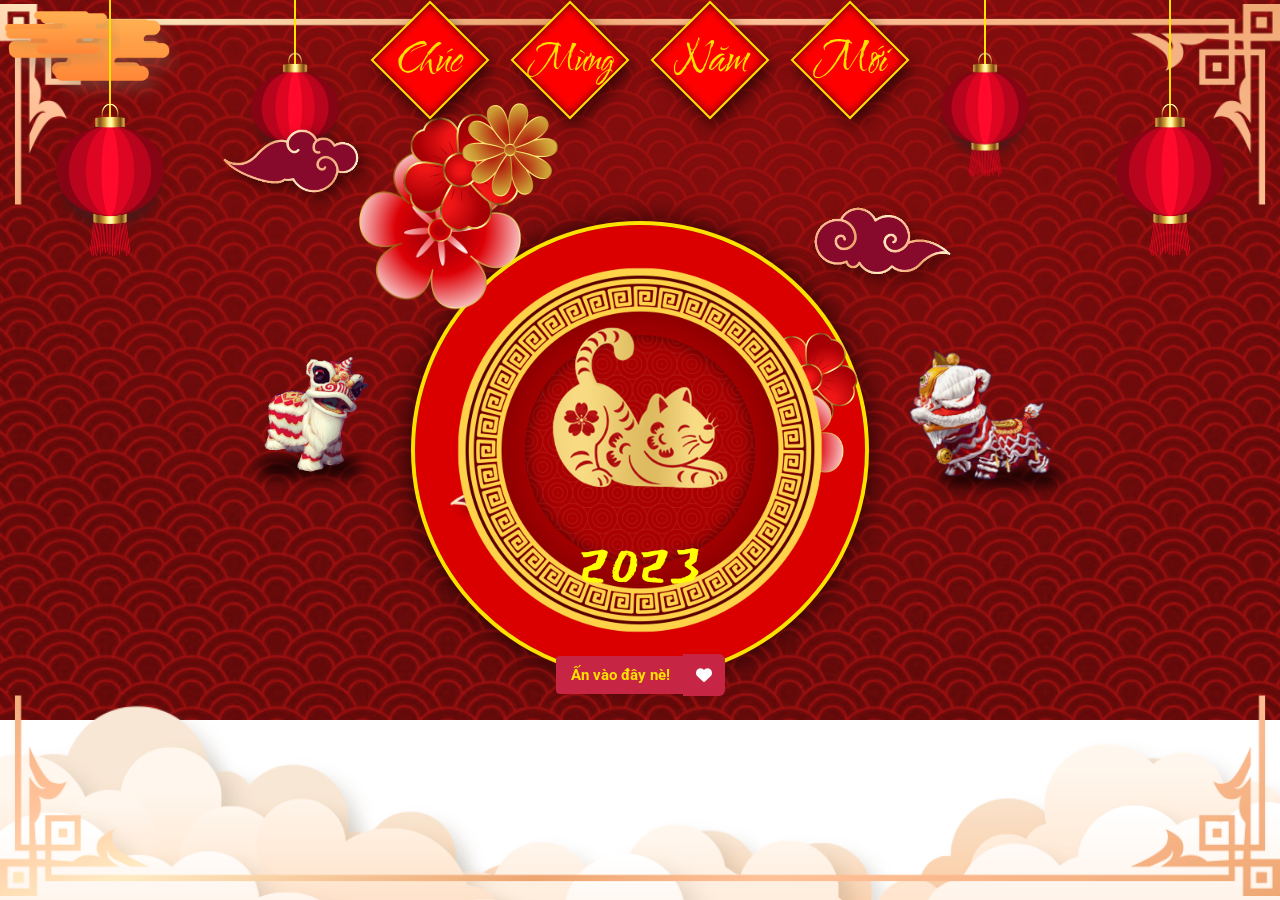
<file: intro.html>
<!DOCTYPE html>
<html lang="en">
<head>
    <meta charset="UTF-8">
    <meta http-equiv="X-UA-Compatible" content="IE=edge">
    <link rel="website icon" type="png" href="image/cat.png">
    <meta name="viewport" content="width=device-width, initial-scale=1.0">
    <link rel="stylesheet" href="https://cdnjs.cloudflare.com/ajax/libs/font-awesome/6.2.1/css/all.min.css" integrity="sha512-MV7K8+y+gLIBoVD59lQIYicR65iaqukzvf/nwasF0nqhPay5w/9lJmVM2hMDcnK1OnMGCdVK+iQrJ7lzPJQd1w==" crossorigin="anonymous" referrerpolicy="no-referrer" />
    <link rel="stylesheet" href="intro.css">
    <title>Happy New Year 2023</title>
</head>
<body>
    <div class="box-slider">
        <div class="slider1">
            <img src="image/bgr.jpg" alt="">
            <div class="happynewyear">
                <div class="textHappynewyear">
                    <div class="box-span">
                        <span></span>
                    </div>
                    <div class="box-span">
                        <span></span>
                    </div>
                    <div class="box-span">
                        <span></span>
                    </div>
                    <div class="box-span">
                        <span></span>
                    </div>
                </div>
            </div>
            <div class="box-button">
                <div class="button">
                    <button>Ấn vào đây nè!</button>
                    <span><i class="fa-solid fa-heart"></i></span>
                </div>
            </div>
            <div class="box-slider_img1">
                <div class="slider-img1">
                    <img src="image/circular-pattern.png" alt="">
                </div>
                <div class="pattern">
                    <img src="image/pattern.png" alt="">
                </div>
            </div>
            <div class="circle">
                <span></span>
            </div>
            <div class="box-flower">
                <div class="flower-img">
                    <img src="image/flower.png" alt="">
                </div>
                <div class="flower-img">
                    <img src="image/flower.png" alt="">
                </div>
                <div class="flower-img">
                    <img src="image/flower1.png" alt="">
                </div>
                <div class="flower-img">
                    <img src="image/flower1.png" alt="">
                </div>
                <div class="flower-img">
                    <img src="image/flower2.png" alt="">
                </div>
                <div class="flower-img">
                    <img src="image/flower2.png" alt="">
                </div>
            </div>
            <div class="box-slider_img2">
                <div class="box-slider-img2">
                    <div class="slider-img2">
                        <img src="image/lanterns.png" alt="">
                    </div>
                </div>
                <div class="box-slider-img3">
                    <div class="slider-img3">
                        <img src="image/lanterns.png" alt="">
                    </div>
                </div>
                <div class="box-slider-img4">
                    <div class="slider-img4">
                        <img src="image/lanterns.png" alt="">
                    </div>
                </div>
                <div class="box-slider-img5">
                    <div class="slider-img5">
                        <img src="image/lanterns.png" alt="">
                    </div>
                </div>
            </div>
            <div class="slider-img6">
                <img src="image/cloud-red1.png" alt="">
                <img src="image/cloud-red2.png" alt="">
                <img src="image/cloud-red2.png" alt="">
            </div>
            <div class="box-lion_dance">
                <div class="lion_dance1">
                    <img src="image/Lion-dance.gif" alt="">
                </div>
                <div class="lion_dance2">
                    <img src="image/Lion-dance2.gif" alt="">
                </div>
            </div>
            <div class="cat">
                <img src="image/cat.png" alt="">
            </div>
            <div class="box-number">
                <div class="number2023">
                    <div class="number">
                        <span>2</span>
                    </div>
                    <div class="number">
                        <span>0</span>
                    </div>
                    <div class="number">
                        <span>2</span>
                    </div>
                    <div class="number">
                        <span>3</span>
                    </div>
                </div>
            </div>
            <div class="box-rim">
                <div class="rim1">
                    <img src="image/rim1.png" alt="">
                </div>
                <div class="rim2">
                    <img src="image/rim1.png" alt="">
                </div>
            </div>
            <div class="box-texture_clouds">
                <div class="texture_clouds1">
                    <img src="image/texture-clouds.png" alt="">
                </div>
                <div class="texture_clouds1">
                    <img src="image/texture-clouds.png" alt="">
                </div>
                <div class="texture_clouds1">
                    <img src="image/texture-clouds.png" alt="">
                </div>
                <div class="texture_clouds1">
                    <img src="image/texture-clouds.png" alt="">
                </div>
                <div class="texture_clouds1">
                    <img src="image/texture-clouds.png" alt="">
                </div>
            </div>
            <div class="box-big_clouds">
                <div class="big_clouds1">
                    <img src="image/big-clouds1.png" alt="">
                </div>
                <div class="big_clouds2">
                    <img src="image/big-clouds2.png" alt="">
                </div>
                <div class="big_clouds3">
                    <img src="image/big-clouds3.png" alt="">
                </div>
            </div>
        </div>
        <div class="slider2">
            <div class="rhombus"></div>
            <div class="rhombus"></div>
            <div class="rhombus-img">
                <img src="image/truongan.jpg" alt="">
            </div>
            <div class="mail">
                <button><i class="fa-regular fa-envelope"></i></button>
                <span class="heart"><i class="fa-solid fa-heart"></i></span>
            </div>
        </div>
        <div class="slider3">
            <div class="box-content">
                <div class="left">
                    <img src="image/bg1.jpg" alt="">
                    <div class="center">

                    </div>
                    <div class="lanterns-content">
                        <img src="image/lanterns.png" alt="">
                    </div>
                    <div class="box-big_flowers">
                        <img src="image/big-flower.png" alt="">
                        <img src="image/big-flower.png" alt="">
                        <img src="image/big-flower.png" alt="">
                        <img src="image/big-flower1.png" alt="">
                        <img src="image/big-flower1.png" alt="">
                        <img src="image/big-flower2.png" alt="">
                        <img src="image/big-flower2.png" alt="">
                        <img src="image/big-flower2.png" alt="">
                    </div>
                    <div class="box-circle_left">
                        <div class="circle_left">
                            <img src="image/circular-pattern.png" alt="">
                            <div class="text-content">
                                <h2>Happy New</h2>
                                <h1>Year</h1>
                                <span>2023</span>
                            </div>
                        </div>
                    </div>
                    <div class="apricot_blossom">
                        <img src="image/apricot-blossom.png" alt="">
                        <img src="image/apricot-blossom.png" alt="">
                        <img src="image/apricot-blossom.png" alt="">
                        <img src="image/apricot-blossom.png" alt="">
                        <img src="image/apricot-blossom.png" alt="">
                        <img src="image/apricot-blossom.png" alt="">
                    </div>
                </div>
                <div class="right">
                    <div class="content">
                        <div class="title">
                            <h1>Gửi cà rót</h1>
                        </div>
                        <p>Năm mới, Tui chúc bà và gia đình Bà thật nhìu sức khỏe
                            hạnh phúc và niềm vui,tui mong rằng chính 
                            tui sẽ là người mang những điều đó đến với bà.Năm mới
                            mong zui zẻ hơn năm cũ, bớt quạo hơn và quan tâm tui
                            thêm một xíu để tui dễ thở hơn. Iu Bà nhìu nhắm&#129505.
                        </p>
                        <div class="fixedContent">
                            <h3>Người gửi: Việt Hoàng</h3>
                        </div>
                    </div>
                </div>
            </div>
            <i class="fa-solid fa-xmark"></i>
        </div>
    </div>

    <audio id="song">
        <source src="image/nhac.mp3" type="audio/mp3">
    </audio>

<script src="intro.js"></script>
</body>
</html>
</file>
<file: intro.css>
@import url('https://fonts.googleapis.com/css2?family=Water+Brush&display=swap');
@import url('https://fonts.googleapis.com/css2?family=East+Sea+Dokdo&display=swap');
@import url('https://fonts.googleapis.com/css2?family=Roboto&display=swap');
@import url('https://fonts.googleapis.com/css2?family=Lobster&display=swap');
@import url('https://fonts.googleapis.com/css2?family=Anton&display=swap');
@import url('https://fonts.googleapis.com/css2?family=Dancing+Script:wght@700&display=swap');
*{
    margin: 0;
    padding: 0;
    box-sizing: border-box;

}
body{
    width: 100vw;
    height: 100vh;
    overflow: hidden;
}
.box-slider{
    width: 100%;
    height: 100%;
    position: relative;
}
.box-slider_img1{
    width: 100%;
    height: 100%;
    position: absolute;
    z-index: 1000;
    top: 0;
}
.slider1{
    width: 100%;
    height: 100%;
    overflow: hidden;
    animation: slider1 3s forwards;
    user-select: none;
}
@keyframes slider1{
    0%{
        transform: scale(3);
        filter: blur(10px);
    }
    100%{
        transform: scale(1);
        filter: blur(0);
    }
}
.slider1 img{
    width: 100%;
}
.happynewyear{
    position: absolute;
    width: 100%;
    display: flex;
    justify-content: center;
    top: 0;
    left: 0;
    z-index: 100000;
}
.textHappynewyear{
    position: absolute;
    width: 500px;
    height: 80px;
    display: flex;
    justify-content: space-between;
    top: 20px;
    transform: translateY(-130px);
    animation: textHappyTransform 1s 3s forwards;
}
@keyframes textHappyTransform{
    0%{
        transform: translateY(-130px);
    }
    50%,100%{
        transform: translateY(0px);
    }
}
.box-span{
    top: 0;
}
.textHappynewyear .box-span span{
    width: 80px;
    height: 80px;
    background-color: red;
    transform: rotate(45deg);
    display: flex;
    justify-content: center;
    align-items: center;
    box-shadow: inset 0px 0px 10px rgb(0, 0, 0, 0.6);
}
.textHappynewyear .box-span:nth-child(1){
    animation: rotateText 5s linear infinite;
}
@keyframes rotateText{
    0%{
        transform: rotate(0deg);
        transform-origin: top;
    }
    25%{
        transform: rotate(5deg);
        transform-origin: top;
    }
    50%{
        transform: rotate(0deg);
        transform-origin: top;
    }
    75%{
        transform: rotate(-5deg);
        transform-origin: top;
    }
    100%{
        transform: rotate(0deg);
        transform-origin: top;
    }
}
.textHappynewyear .box-span:nth-child(2){
    animation: rotateText2 3s linear infinite;
}
@keyframes rotateText2{
    0%{
        transform: rotate(0deg);
        transform-origin: top;
    }
    25%{
        transform: rotate(5deg);
        transform-origin: top;
    }
    50%{
        transform: rotate(0deg);
        transform-origin: top;
    }
    75%{
        transform: rotate(-5deg);
        transform-origin: top;
    }
    100%{
        transform: rotate(0deg);
        transform-origin: top;
    }
}
.textHappynewyear .box-span:nth-child(3){
    animation: rotateText3 7s linear infinite;
}
@keyframes rotateText3{
    0%{
        transform: rotate(0deg);
        transform-origin: top;
    }
    25%{
        transform: rotate(5deg);
        transform-origin: top;
    }
    50%{
        transform: rotate(0deg);
        transform-origin: top;
    }
    75%{
        transform: rotate(-5deg);
        transform-origin: top;
    }
    100%{
        transform: rotate(0deg);
        transform-origin: top;
    }
}
.textHappynewyear .box-span:nth-child(4){
    animation: rotateText4 4s linear infinite;
}
@keyframes rotateText4{
    0%{
        transform: rotate(0deg);
        transform-origin: top;
    }
    25%{
        transform: rotate(5deg);
        transform-origin: top;
    }
    50%{
        transform: rotate(0deg);
        transform-origin: top;
    }
    75%{
        transform: rotate(-5deg);
        transform-origin: top;
    }
    100%{
        transform: rotate(0deg);
        transform-origin: top;
    }
}
.textHappynewyear span::before{
    position: absolute;
    content: '';
    width: 100%;
    height: 100%;
    border: 2px solid #ffe100;
    box-shadow: 8px 3px 15px rgb(0, 0, 0, 0.6);
}
.textHappynewyear .box-span:nth-child(1) span::after{
    position: absolute;
    content: 'Chúc';
    transform: rotate(-45deg);
    font-family: 'Water Brush', cursive;
    font-size: 40px;
    color: #ffe100;
    animation: textHappy1 4s linear infinite;
}
@keyframes textHappy1{
    0%{
        content: 'Chúc';
    }
    33.333%{
        content: 'Vạn';
    }
    66.6667%{
        content: 'An';
    }
    100%{
        content: 'Chúc';
    }
}
.textHappynewyear .box-span:nth-child(2) span::after{
    position: absolute;
    content: 'Mừng';
    transform: rotate(-45deg);
    font-family: 'Water Brush', cursive;
    font-size: 35px;
    color: #ffe100;
    animation: textHappy2 4s linear infinite;
}
@keyframes textHappy2{
    0%{
        content: 'Mừng';
    }
    33.333%{
        content: 'Sự';
    }
    66.6667%{
        content: 'Khang';
    }
    100%{
        content: 'Mừng';
    }
}
.textHappynewyear .box-span:nth-child(3) span::after{
    position: absolute;
    content: 'Năm';
    transform: rotate(-45deg);
    font-family: 'Water Brush', cursive;
    font-size: 40px;
    color: #ffe100;
    animation: textHappy3 4s linear infinite;
}
@keyframes textHappy3{
    0%{
        content: 'Năm';
    }
    33.333%{
        content: 'Như';
    }
    66.6667%{
        content: 'Thịnh';
    }
    100%{
        content: 'Năm';
    }
}
.textHappynewyear .box-span:nth-child(4) span::after{
    position: absolute;
    content: 'Mới';
    transform: rotate(-45deg);
    font-family: 'Water Brush', cursive;
    font-size: 40px;
    color: #ffe100;
    animation: textHappy4 4s linear infinite;
}
@keyframes textHappy4{
    0%{
        content: 'Mới';
    }
    33.333%{
        content: 'Ý';
    }
    66.6667%{
        content: 'Vượng';
    }
    100%{
        content: 'Mới';
    }
}
.box-slider_img1{
    animation: scaleRotate 1s 4s forwards;
    opacity: 0;
    transform: scale(0.3);
}
.slider1 .slider-img1{
    position: absolute;
    width: 400px;
    top: 50%;
    left: 50%;
    transform: translate(-50%, -50%);
    display: flex;
    justify-content: center;
    align-items: center;
    z-index: 10;
    animation:sliderImg2 20s linear infinite;
}
@keyframes scaleRotate{
    0%{
        opacity: 0;
        transform: scale(0.3);
    }
    100%{
        opacity: 1;
        transform: scale(1);
    }
}
@keyframes sliderImg2{
    0%{
        transform: translate(-50%, -50%) rotate(0deg);
    }
    100%{
        transform: translate(-50%, -50%) rotate(360deg);
    }
}
.slider1 .slider-img1::before{
    position: absolute;
    content: '';
    width: calc(100% - 40px);
    height: calc(100% - 40px);
    background-color: #aa0000;
    border-radius: 50%;
    z-index: -1;
    box-shadow: inset 0px 0px 80px rgb(0, 0, 0);
}
.slider1 .slider-img1 img{
    width: 100%;
}
.box-number{
    position: absolute;
    top: 0;
    left: 0;
    z-index: 10000;
    width: 100%;
    height: 100%;
    pointer-events: none;
}
.number2023{
    position: absolute;
    display: flex;
    top: 63%;
    left: 50%;
    align-items: center;
    justify-content: center;
    transform: translate(-50%,-50%);
    font-family: 'East Sea Dokdo', cursive;
    color: rgb(255, 255, 0);
    font-size: 75px;
}
.number2023 .number:nth-child(1){
    position: relative;
    top: -400px;
    animation: number1 1.5s 4.5s linear forwards;
}
@keyframes number1{
    0%{
        top: -400px;
        left: -100px;
        transform: rotate(15deg);
        /* transform-origin: left; */
    }
    20%{
        top: 0px;
        left: -100px;
        transform: rotate(15deg);
        /* transform-origin: left; */
    }
    23%{
        top: -10px;
        left: -97px;
        transform: rotate(10deg);
    }
    25%{
        top: -20px;
        left: -95px;
    }
    28%{
        top: -28px;
        left: -90px;
    }
    30%{
        top: -35px;
        left: -85px;
    }
    33%{
        top: -41.5px;
        left: -82px;
    }
    35%{
        top: -50px;
        left: -80px;
    }
    40%{
        top: -62px;
        left: -75px;
    }
    45%{
        top: -68px;
        left: -70px;
    }
    50%{
        top: -70px;
        left: -65px;
    }
    52.5%{
        top: -69px;
        left: -62px;
    }
    55%{
        top: -68px;
        left: -60px;
    }
    57.5%{
        top: -65px;
        left: -55px;
    }
    60%{
        top: -62px;
        left: -50px;
    }
    62.5%{
        top: -59px;
        left: -48px;
    }
    65%{
        top: -50px;
        left: -45px;
    }
    67.5%{
        top: -41.5px;
        left: -43px;
    }
    70%{
        top: -35px;
        left: -40px;
    }
    72.5%{
        top: -28px;
        left: -38px;
    }
    75%{
        top: -20px;
        left: -35px;
    }
    77.5%{
        top: -10px;
        left: -33px;
    }
    80%{
        top: 0;
        left: -30px;
        transform: rotate(-15deg);
    }
    82.5%{
        top: -3px;
        left: -27px;
    }
    85%{
        top: -8px;
        left: -22.5px;
    }
    90%{
        top: -20px;
        left: -15px;
    }
    95%{
        top: -8px;
        left: -7.5px;
    }
    100%{
        top: 0px;
        left: 0px;
        transform: rotate(0deg);
        transform-origin: left;
    }
}
.number2023 .number:nth-child(2){
    position: relative;
    top: -400px;
    animation: number1 1.5s 5.5s linear forwards;
}
.number2023 .number:nth-child(3){
    position: relative;
    top: -400px;
    animation: number1 1.5s 6.5s linear forwards;
}
.number2023 .number:nth-child(4){
    position: relative;
    top: -400px;
    animation: number1 1.5s 7.5s linear forwards;
}
.box-button{
    position: absolute;
    top: 75%;
    left: 50%;
    transform: translate(-50%,-50%) scale(0);
    z-index: 10000;
    animation: scaleButton 3s 10s linear forwards;
}
@keyframes scaleButton{
    0%{
        transform: translate(-50%,-50%) scale(0);
    }
    10%{
        transform: translate(-50%,-50%) scale(1.3);
    }
    20%{
        transform: translate(-50%,-50%) scale(0.7);
    }
    30%,100%{
        transform: translate(-50%,-50%) scale(1);
    }
}
.box-button .button{
    width: 170px;
    height: 50px;
    display: flex;
    justify-content: center;
    align-items: center;
}
.box-button .button button{
    padding: 10px 15px;
    background-color: rgb(199,37,68);
    font-family: 'Roboto', sans-serif;
    border: none;
    color: #ffe100;
    font-size: 15px;
    font-weight: bold;
    border-radius: 4px 0px 0px 4px;
    cursor: pointer;
    transition: 0.5s;
}
.box-button .button button:hover{
    background-color: rgb(180, 32, 59);
    color: aliceblue;
}
.box-button .button span{
    position: relative;
    width: 42px;
    height: 42px;
    background-color: rgb(199,37,68);
    margin-left: -2px;
    border-radius: 0px 6px 6px 0px;
    cursor: pointer;
    display: flex;
    justify-content: center;
    align-items: center;
    transition: 0.5s;
}
.box-button .button button:hover ~ span{
    transform: translateY(-4px);
    background-color: rgb(186, 35, 62);
    box-shadow: -2px 2px 5px rgb(0, 0, 0, 0.5);
}
.box-button .button span i{
    color: #fff;
    transition: 0.5s;
}
.box-button .button button:hover ~ span i{
    color: rgb(255, 41, 80);
    transform: rotate(360deg);
    filter: drop-shadow(0px 0px 10px rgb(255, 187, 199));
}
.circle{
    position: absolute;
    top: 0;
    left: 0;
    width: 100%;
    height: 100%;
    display: flex;
    justify-content: center;
    align-items: center;
}
.circle span{
    position: absolute;
    width: 450px;
    height: 450px;
    background: #db0000;
    border-radius: 50%;
    display: flex;
    justify-content: center;
    align-items: center;
    box-shadow: 0 0 30px rgb(0, 0, 0);
    opacity: 0;
    animation: scaleRotate 1s 3s forwards;
}
.circle span::before{
    position: absolute;
    content: '';
    width: 100%;
    height: 100%;
    border: 4px solid #ffe100;
    border-radius: 50%;
}
.pattern{
    position: absolute;
    top: 50%;
    left: 50%;
    transform: translate(-50%, -50%);
    content: '';
    width: 230px;
    height: 230px;
    display: flex;
    justify-content: center;
    align-items: center;
    z-index: 1000;
    overflow: hidden;
    background-color: #aa0000;
    border-radius: 50%;
    box-shadow: inset 0px 0px 15px rgb(0, 0, 0, 0.6);
}
.pattern img{
    width: 570px;
    opacity: 0.5;
}
.box-flower{
    position: absolute;
    top: 0;
    left: 0;
    width: 100%;
    animation: scaleRotate 1s 4s forwards;
    opacity: 0;
    transition: all 1s;
    transform: scale(0.3);
    z-index: 80;
}
.flower-img:nth-child(1){
    position: absolute;
    width: 100px;
    top: 100px;
    left: 460px;
    z-index: 1000;
    animation: rotateFlower 3s linear infinite;
}
@keyframes rotateFlower{
    0%{
        transform: rotate(0deg);
    }
    100%{
        transform: rotate(360deg);
    }
}
.flower-img:nth-child(4){
    position: absolute;
    width: 130px;
    top: 380px;
    right: 430px;
    z-index: 1000;
    /* filter: drop-shadow(-5px 6px 5px rgb(0, 0, 0, 0.5)); */
    animation: rotateFlower2 5s linear infinite;
}
@keyframes rotateFlower2{
    0%{
        transform: rotate(360deg);
    }
    100%{
        transform: rotate(0deg);
    }
}
.flower-img:nth-child(3){
    position: absolute;
    width: 180px;
    top: 140px;
    left: 350px;
    z-index: 10;
    /* filter: drop-shadow(-5px 6px 5px rgb(0, 0, 0, 0.5)); */
    animation: rotateFlower2 3s linear infinite;
}
.flower-img:nth-child(6){
    position: absolute;
    width: 100px;
    top: 330px;
    right: 420px;
    z-index: 70;
    /* filter: drop-shadow(-5px 6px 5px rgb(0, 0, 0, 0.5)); */
    animation: rotateFlower 3s linear infinite;
}
.flower-img:nth-child(5){
    position: absolute;
    width: 125px;
    top: 110px;
    left: 400px;
    z-index: 10;
    /* filter: drop-shadow(-5px 6px 5px rgb(0, 0, 0, 0.5)); */
    animation: rotateFlower2 5s linear infinite;
}
.flower-img:nth-child(2){
    position: absolute;
    width: 180px;
    top: 390px;
    right: 460px;
    z-index: 10;
    /* filter: drop-shadow(-5px 6px 5px rgb(0, 0, 0, 0.5)); */
    animation: rotateFlower2 4s linear infinite;
}
.box-slider_img2{
    position: absolute;
    width: 100%;
    height: 100%;
    top: 0;
    left: 0;
}
.box-slider-img2{
    position: absolute;
    width: 160px;
    top: -200px;
    left: 0;
    z-index: 100;
    animation: dichchuyen1 2s forwards,
                 lanterns 3s infinite linear;
    animation-delay: 2s;
}
@keyframes dichchuyen1{
    0%{
        top: -150px;
        left: 0;
    }
    30%{
        top: 0;
        left: 0;
    }
    50%{
        top: -20px;
        left: 0;
    }
    100%{
        top: 0;
        left: 0;
    }
}
.box-slider-img2 .slider-img2{
    position: absolute;
    top: 100px;
    left: 30px;
    width: 160px;
    display: flex;
    justify-content: center;
    align-items: center;
    z-index: 100;
}
@keyframes lanterns {
    0%{
        transform: rotate(0deg);
        transform-origin: top;
    }
    25%{
        transform-origin: top;
        transform: rotate(5deg);
    }
    50%{
        transform-origin: top;
        transform: rotate(0deg);
    }
    75%{
        transform-origin: top;
        transform: rotate(-5deg);
    }
    100%{
        transform: rotate(0deg);
        transform-origin: top;
    }
}
.box-slider-img2 .slider-img2::before{
    position: absolute;
    content: '';
    width: 100px;
    height: 100px;
    background-image: radial-gradient(circle farthest-corner at center, #373737 0%, #5d0000 100%);
    top: 50%;
    left: 50%;
    transform: translate(-50%, -50%);
    border-radius: 50%;
    filter: blur(5px);
    z-index: -1;
}
.box-slider-img2 .slider-img2::after{
    position: absolute;
    content: '';
    width: 2px;
    height: 200px;
    background: #ffe100;
    z-index: -1;
    top: -145px;
}
.slider-img2 img{
    width: 100%;
    z-index: 9;
}
.box-slider-img3{
    position: absolute;
    top: -120px;
    left: 230px;
    width: 130px;
    height: auto;
    z-index: 100;
    animation: dichchuyen2 2s 2s forwards,
             lanterns 3s 1s infinite linear;
}
@keyframes dichchuyen2{
    0%{
        top: -120px;
        left: 230px;
    }
    30%{
        top: 0;
        left: 230px;
    }
    50%{
        top: -20px;
        left: 230px;
    }
    100%{
        top: 0;
        left: 230px;
    }
}
.box-slider-img3 .slider-img3{
    position: absolute;
    top: 50px;
    width: 130px;
    display: flex;
    justify-content: center;
    align-items: center;
    z-index: 10;
}
.box-slider-img3 .slider-img3::before{
    position: absolute;
    content: '';
    width: 80px;
    height: 80px;
    background-image: radial-gradient(circle farthest-corner at center, #373737 0%, #5d0000 100%);
    top: 50%;
    left: 50%;
    transform: translate(-50%, -50%);
    border-radius: 50%;
    filter: blur(5px);
    z-index: -1;
}
.box-slider-img3 .slider-img3::after{
    position: absolute;
    content: '';
    width: 2px;
    height: 200px;
    background: #ffe100;
    z-index: -1;
    top: -145px;
}
.slider-img3 img{
    width: 100%;
    z-index: 9;
}
.box-slider-img4{
    position: absolute;
    top: -120px;
    right: 230px;
    width: 130px;
    height: auto;
    z-index: 100;
    animation: dichchuyen3 2s 2s forwards,
                 lanterns 3s 1s infinite linear;
}
@keyframes dichchuyen3{
    0%{
        top: -120px;
        right: 230px;
    }
    30%{
        top: 0;
        right: 230px;
    }
    50%{
        top: -20px;
        right: 230px;
    }
    100%{
        top: 0;
        right: 230px;
    }
}
.box-slider-img4 .slider-img4{
    position: absolute;
    top: 50px;
    width: 130px;
    display: flex;
    justify-content: center;
    align-items: center;
    z-index: 10;
}
.box-slider-img4 .slider-img4::before{
    position: absolute;
    content: '';
    width: 80px;
    height: 80px;
    background-image: radial-gradient(circle farthest-corner at center, #373737 0%, #5d0000 100%);
    top: 50%;
    left: 50%;
    transform: translate(-50%, -50%);
    border-radius: 50%;
    filter: blur(5px);
    z-index: -1;
}
.box-slider-img4 .slider-img4::after{
    position: absolute;
    content: '';
    width: 2px;
    height: 200px;
    background: #ffe100;
    z-index: -1;
    top: -145px;
}
.slider-img4 img{
    width: 100%;
    z-index: 9;
}
.box-slider-img5{
    position: absolute;
    top: -150px;
    right: 30px;
    width: 160px;
    height: auto;
    z-index: 100;
    animation: dichchuyen4 2s 2s forwards,
                 lanterns 3s infinite linear;
}
@keyframes dichchuyen4{
    0%{
        top: -150px;
        right: 30px;
    }
    30%{
        top: 0;
        right: 30px;
    }
    50%{
        top: -20px;
        right: 30px;
    }
    100%{
        top: 0;
        right: 30px;
    }
}
.box-slider-img5 .slider-img5{
    position: absolute;
    top: 100px;
    width: 160px;
    display: flex;
    justify-content: center;
    align-items: center;
    z-index: 10;
}
.box-slider-img5 .slider-img5::before{
    position: absolute;
    content: '';
    width: 80px;
    height: 80px;
    background-image: radial-gradient(circle farthest-corner at center, #373737 0%, #5d0000 100%);
    top: 50%;
    left: 50%;
    transform: translate(-50%, -50%);
    border-radius: 50%;
    filter: blur(5px);
    z-index: -1;
}
.box-slider-img5 .slider-img5::after{
    position: absolute;
    content: '';
    width: 2px;
    height: 200px;
    background: #ffe100;
    z-index: -1;
    top: -145px;
}
.slider-img5 img{
    width: 100%;
    z-index: 9;
}
.slider-img6{
    position: absolute;
    top: 0;
    left: 0;
    z-index: 100;
}
.slider-img6 img:nth-child(1){
    width: 170px;
    filter: drop-shadow(5px 5px 7px rgb(0, 0, 0, 0.5));
    margin-top: 120px;
    margin-left: -160px;
    position: absolute;
    z-index: 11;
    animation: cloudRed1 2s 3s forwards;
}
@keyframes cloudRed1{
    0%{
        margin-left: -160px;
    }
    50%,100%{
        margin-left: 210px;
    }
}
.slider-img6 img:nth-child(2){
    width: 160px;
    filter: drop-shadow(5px 7px 8px rgb(0, 0, 0, 0.4));
    margin-top: 200px;
    margin-left: 1500px;
    position: absolute;
    z-index: 11;
    animation: cloudRed2 2s 3s forwards;
}
@keyframes cloudRed2{
    0%{
        margin-left: 1500px;
    }
    50%,100%{
        margin-left: 800px;
    }
}
.slider-img6 img:nth-child(3){
    width: 180px;
    filter: drop-shadow(-8px 5px 7px rgb(0, 0, 0, 0.4));
    margin-top: 450px;
    margin-left: -170px;
    position: absolute;
    z-index: 11;
    transform: scaleX(-1) rotate(-5deg);
    animation: cloudRed3 2s 3s forwards;
}
@keyframes cloudRed3{
    0%{
        margin-left: -100px;
    }
    50%,100%{
        margin-left: 440px;
    }
}
.box-lion_dance{
    position: absolute;
    top: 0;
    left: 0;
    width: 100%;
    height: 100%;
}
.box-lion_dance .lion_dance1{
    position: absolute;
    width: 250px;
    top: 290px;
    right: 180px;
    z-index: 100;
    transform: scale(0);
    animation: lionDance 3s 3.5s forwards alternate;
}
@keyframes lionDance{
    0%{
        transform: scale(0);
    }
    10%{
        transform: scale(1.3);
    }
    20%{
        transform: scale(0.7);
    }
    30%,100%{
        transform: scale(1);
    }
}
.box-lion_dance .lion_dance1::before{
    position: absolute;
    content: '';
    width: 120px;
    height: 15px;
    background-color: rgb(0, 0, 0);
    border-radius: 10px;
    left: 60%;
    bottom: 60px;
    transform: translateX(-50%);
    filter: blur(8px);
    z-index: -1;
}
.box-lion_dance .lion_dance2{
    position: absolute;
    width: 250px;
    top: 310px;
    left: 200px;
    z-index: 100;
    transform: scale(0);
    animation: lionDance 3s 3.5s forwards alternate;
}
.box-lion_dance .lion_dance2::before{
    position: absolute;
    content: '';
    width: 100px;
    height: 15px;
    background-color: rgb(0, 0, 0);
    border-radius: 10px;
    left: 44%;
    bottom: 27px;
    transform: translateX(-50%);
    filter: blur(8px);
    z-index: -1;
}
.cat{
    position: absolute;
    top: 50%;
    left: 50%;
    opacity: 0;
    transform: translate(-50%, -50%) scale(0);
    z-index: 1000;
    transition: .5s;
    cursor: pointer;
    animation: scaleCat 1s 4.2s forwards;
}
@keyframes scaleCat{
    0%{
        opacity: 0;
        top: 50%;
        left: 50%;
        transform: translate(-50%, -50%) scale(0);
    }
    100%{
        opacity: 1;
        top: 50%;
        left: 50%;
        transform: translate(-50%, -50%) scale(1);
    }
}
.cat:hover{
    filter: drop-shadow(0 0 25px rgb(255, 255, 0));
}
.cat img{
    width: 190px;
    margin-top: -5rem;
}
.box-rim{
    position: absolute;
    width: 100%;
    height: 100%;
    top: 0;
    left: 0;
    z-index: 10;
}
.box-rim .rim1{
    top: 0;
    transform: scaleY(-1);
}
.box-rim .rim2{
    position: absolute;
    bottom: 0;
    width: 100%;
}
.box-texture_clouds{
    position: absolute;
    top: 0;
    left: 0;
    width: 100%;
}
.texture_clouds1:nth-child(1){
    position: absolute;
    width: 120px;
    animation: textureClouds1 60s infinite linear;
}
@keyframes textureClouds1{
    0%{
        top: 200px;
        left: -150px;
    }
    50%{
        top: 200px;
        left: 1300px;
    }
    100%{
        top: 200px;
        left: -150px;
    }
}
.texture_clouds1 img{
    width: 120px;
}
.texture_clouds1:nth-child(2){
    position: absolute;
    /* top: 320px;
    left: 280px; */
    width: 130px;
    z-index: 10;
    animation: textureClouds2 30s infinite linear;
}
@keyframes textureClouds2{
    0%{
        top: 320px;
        left: -150px;
    }
    50%{
        top: 320px;
        left: 1300px;
    }
    100%{
        top: 200px;
        left: -150px;
    }
}
.texture_clouds1:nth-child(2) img{
    width: 170px;
}
.texture_clouds1:nth-child(3){
    position: absolute;
    /* top: 150px;
    right: 180px; */
    width: 100px;
    z-index: 10;
    animation: textureClouds3 65s infinite linear;
}
@keyframes textureClouds3{
    0%{
        top: 150px;
        right: -150px;
    }
    50%{
        top: 150px;
        right: 1300px;
    }
    100%{
        top: 150px;
        right: -150px;
    }
}
.texture_clouds1:nth-child(3) img{
    width: 100px;
}
.texture_clouds1:nth-child(4){
    position: absolute;
    /* top: 260px;
    right: 250px; */
    width: 180px;
    z-index: 10;
    animation: textureClouds4 20s infinite linear;
}
@keyframes textureClouds4{
    0%{
        top: 260px;
        right: -150px;
    }
    50%{
        top: 260px;
        right: 1300px;
    }
    100%{
        top: 260px;
        right: -150px;
    }
}
.texture_clouds1:nth-child(4) img{
    width: 180px;
}
.texture_clouds1:nth-child(5){
    position: absolute;
    /* top: 380px;
    right: 30px; */
    width: 120px;
    z-index: 10;
    animation: textureClouds5 50s infinite linear;
}
@keyframes textureClouds5{
    0%{
        top: 380px;
        right: -150px;
    }
    50%{
        top: 380px;
        right: 1300px;
    }
    100%{
        top: 380px;
        right: -150px;
    }
}
.texture_clouds1:nth-child(5) img{
    width: 120px;
}
.box-big_clouds{
    position: absolute;
    top: 0;
    left: 0;
    width: 100%;
    height: 100%;
    display: flex;
    justify-content: center;
    align-items: center;
}
.big_clouds1{
    position: absolute;
    bottom: -190px;
    width: 110%;
    z-index: 7;
    animation: bigClouds1 4s infinite alternate;
}
@keyframes bigClouds1{
    0%{
        transform: scale(1);
    }
    50%{
        transform: scale(0.98);
    }
    100%{
        transform: scale(1);
    }
}
.big_clouds2{
    position: absolute;
    bottom: -220px;
    width: 110%;
    z-index: 6;
    animation: bigClouds2 3s infinite alternate;
}
@keyframes bigClouds2{
    0%{
        transform: scale(1);
    }
    50%{
        transform: scale(0.98);
    }
    100%{
        transform: scale(1);
    }
}
.big_clouds3{
    position: absolute;
    bottom: -150px;
    width: 110%;
    z-index: 5;
    animation: bigClouds3 2s infinite alternate;
}
@keyframes bigClouds3{
    0%{
        transform: scale(1);
    }
    50%{
        transform: scale(0.98);
    }
    100%{
        transform: scale(1);
    }
}


/* ---------slider2-------- */
.slider2{
    position: absolute;
    top: 50%;
    left: 50%;
    transform: translate(-50%, -50%);
    display: flex;
    justify-content: center;
    align-items: center;
    z-index: 100;
    user-select: auto;
}
.slider2 .rhombus:nth-child(1){
    position: absolute;
    width: 396px;
    height: 370px;
    background: #fff;
    transform: rotate(-35deg) skewX(20deg) scale(0);
    border: 4px solid rgb(255, 255, 0);
    box-shadow: 0 0 10px rgb(0, 0, 0),
                0 0 30px rgb(0, 0, 0, 0.5);
    transition: 1s;
}
.slider2 .rhombus:nth-child(2){
    position: absolute;
    width: 310px;
    height: 284px;
    background: #fff;
    transform: rotate(-35deg) skewX(20deg) scale(0);
    border: 4px solid rgb(255, 255, 0);
    box-shadow: 0 0 10px rgb(0, 0, 0, 0.5),
                0 0 20px rgb(0, 0, 0, 0.1);
}
.rhombus-img{
    width: 250px;
    height: 250px;
    background-color: #fff;
    border: 4px solid rgb(255, 255, 0);
    z-index: 100;
    box-shadow: 0 0 10px rgb(0, 0, 0, 0.5),
                0 0 20px rgb(0, 0, 0, 0.1);
    overflow: hidden;
    border-radius: 50%;
    transform: scale(0);
}
.rhombus-img img{
    width: 100%;
    height: 100%;
    object-fit: cover;
    transition: 0.5s;
}
.mail{
    position: absolute;
    z-index: 100000;
    margin-top: 330px;
    width: 100px;
    height: 40px;
    display: flex;
    justify-content: center;
    align-items: center;
    cursor: pointer;
    transform: scale(0);
}
.mail button{
    padding: 10px 15px;
    background-color: rgb(199,37,68);
    border: none;
    font-size: 25px;
    border-radius: 4px 0px 0px 4px;
    transition: 0.5s;
    width: 58px;
    height: 40px;
    display: flex;
    justify-content: center;
    align-items: center;
    cursor: pointer;
    color: #fff;
}
.mail button >i{
    transition: 0.5s;
}
.mail span{
    position: relative;
    width: 44px;
    height: 44px;
    background-color: rgb(199,37,68);
    margin-left: -2px;
    border-radius: 0px 6px 6px 0px;
    cursor: pointer;
    display: flex;
    justify-content: center;
    align-items: center;
    transition: 0.5s;
}
.heart i{
    color: #fff;
    transition: 1s;
}
.mail:hover button i{
    cursor: pointer;
    color: rgb(255, 41, 80);
    filter: drop-shadow(0px 0px 10px rgb(255, 187, 199));
    animation: rotateMail 0.5s linear infinite;
}
@keyframes rotateMail{
    0%{
        transform: rotate(0deg);
    }
    25%{
        transform: rotate(5deg);
    }
    50%{
        transform: rotate(0deg);
    }
    75%{
        transform: rotate(-5deg);
    }
    100%{
        transform: rotate(0deg);
    }
}
.mail:hover > .heart{
    transform: translateY(-4px);
    background-color: rgb(186, 35, 62);
    box-shadow: -2px 2px 5px rgb(0, 0, 0, 0.5);
}

.mail:hover > .heart i{
    color: rgb(255, 41, 80);
    transform: rotate(360deg);
    filter: drop-shadow(0px 0px 10px rgb(255, 187, 199));
}

.slider3{
    position: absolute;
    width: 100%;
    height: 100%;
    top: 0;
    left: 0;
    background: rgb(0, 0, 0, 0.5);
    z-index: 100000;
    display: flex;
    justify-content: center;
    align-items: center;
    transform: scale(0);
    transition: all 0.5s;
}
.slider3.active{
    transform: scale(1);
}
.slider3 i{
    position: absolute;
    top: 20px;
    right: 20px;
    color: #fff;
    font-size: 30px;
    cursor: pointer;
}
.box-content{
    position: relative;
    width: 800px;
    height: 500px;
    display: flex;
    overflow: hidden;
    background: linear-gradient(360deg,rgb(206, 19, 53) 0%, rgb(199, 20, 53) 100%);
}
.box-content .left{
    position: relative;
    width: 50%;
    height: 100%;
    border-right: 1px solid rgb(0, 0, 0, 0.2);
    box-shadow: 0 0 5px rgb(0, 0, 0, 0.5);
    overflow: hidden;
    display: flex;
    justify-content: center;
    align-items: center;
}
.left > img{
    opacity: 0.4;
    width: 1000px;
    height: 600px;
}
.left .center{
    position: absolute;
    width: 60%;
    height: 100%;
    background: rgb(156, 19, 58);
    border-left: 3px solid rgb(255, 255, 0);
    border-right: 3px solid rgb(255, 255, 0);
    display: flex;
    justify-content: center;
}
.left .center::before{
    position: absolute;
    content: '';
    width: 260px;
    height: 100%;
    border-left: 5px solid rgb(255, 255, 0);
    border-right: 5px solid rgb(255, 255, 0);
}
.left .lanterns-content{
    position: absolute;
    width: 150px;
    left: -20px;
    top: 20px;
    display: flex;
    justify-content: center;
    filter: drop-shadow(0 5px 7px rgb(0, 0, 0, 0.6));
}
.left .lanterns-content::before{
    position: absolute;
    content: '';
    width: 2px;
    height: 100px;
    background-color: #e8cd00;
    top: -20px;
    z-index: -1;
}
.left .lanterns-content > img{
    width: 150px;
}
.box-big_flowers{
    position: absolute;
    width: 100%;
    height: 100%;
    top: 0;
    left: 0;
}
.box-big_flowers img:nth-child(1){
    position: absolute;
    top: 50px;
    right: 50px;
    width: 50px;
    z-index: 10;
    filter: drop-shadow(0 5px 7px rgb(0, 0, 0, 0.6));
}
.box-big_flowers img:nth-child(2){
    position: absolute;
    top: 420px;
    left: 15px;
    width: 30px;
    z-index: 10;
    filter: drop-shadow(0 5px 7px rgb(0, 0, 0, 0.6));
}
.box-big_flowers img:nth-child(3){
    position: absolute;
    top: 450px;
    left: 105px;
    width: 50px;
    z-index: 10;
    filter: drop-shadow(0 5px 7px rgb(0, 0, 0, 0.6));
}
.box-big_flowers img:nth-child(4){
    position: absolute;
    top: -20px;
    right: -30px;
    width: 120px;
    z-index: 1;
}
.box-big_flowers img:nth-child(5){
    position: absolute;
    top: 300px;
    left: -70px;
    width: 120px;
    z-index: 1;
}
.box-big_flowers img:nth-child(6){
    position: absolute;
    top: 400px;
    left: 30px;
    width: 100px;
    z-index: 1;
}
.box-big_flowers img:nth-child(7){
    position: absolute;
    top: 10px;
    right: 120px;
    width: 40px;
    z-index: 1;
}
.box-big_flowers img:nth-child(8){
    position: absolute;
    top: 150px;
    right: 20px;
    width: 25px;
    z-index: 1;
}
.box-circle_left{
    position: absolute;
    width: 100%;
    height: 100%;
    z-index: 100;
}
.box-circle_left .circle_left{
    position: absolute;
    width: 350px;
    top: 50%;
    left: 50%;
    transform: translate(-50%, -50%);
    display: flex;
    justify-content: center;
    align-items: center;
}
.box-circle_left .circle_left::before{
    position: absolute;
    content: '';
    width: 310px;
    height: 310px;
    border-radius: 50%;
    background-color: rgb(156, 19, 58);
    z-index: -1;
}
.box-circle_left .circle_left img{
    width: 100%;
}
.text-content{
    position: absolute;
    width: 200px;
    height: 200px;
    display: flex;
    flex-direction: column;
    justify-content: center;
    text-align: center;
}
.text-content h1, h2{
    font-family: 'Lobster', cursive;
    color: #fff5ad;
    letter-spacing: 2px;
}
.text-content h2{
    font-size: 30px;
}
.text-content h1{
    font-size: 45px;
}
.text-content span{
    color: #fff5ad;
    font-size: 40px;
    font-family: 'Anton', sans-serif;
    letter-spacing: 2px;
}
.apricot_blossom{
    position: absolute;
    width: 100%;
    height: 100%;
}
.apricot_blossom img:nth-child(1){
    position: absolute;
    width: 30px;
    top: 20px;
    left: 130px;
    filter: drop-shadow(0 2px 2px rgb(0,0,0,0.5));
}
.apricot_blossom img:nth-child(2){
    position: absolute;
    width: 20px;
    top: 150px;
    left: 90px;
    filter: drop-shadow(0 2px 2px rgb(0,0,0,0.5));
}
.apricot_blossom img:nth-child(3){
    position: absolute;
    width: 18px;
    top: 400px;
    left: 130px;
    filter: drop-shadow(0 2px 2px rgb(0,0,0,0.5));
}
.apricot_blossom img:nth-child(4){
    position: absolute;
    width: 25px;
    top: 300px;
    right: 30px;
    filter: drop-shadow(0 2px 2px rgb(0,0,0,0.5));
}
.apricot_blossom img:nth-child(5){
    position: absolute;
    width: 20px;
    top: 450px;
    right: 80px;
    filter: drop-shadow(0 2px 2px rgb(0,0,0,0.5));
}
.apricot_blossom img:nth-child(6){
    position: absolute;
    width: 32px;
    top: 270px;
    left: 30px;
    filter: drop-shadow(0 2px 2px rgb(0,0,0,0.5));
}
.box-content .right{
    position: relative;
    width: 50%;
    height: 100%;
    right: 0;
    display: flex;
    justify-content: center;
    align-items: center;
}
.box-content .right .content{
    width: 90%;
    height: 95%;
    display: flex;
    align-items: center;
    flex-direction: column;
    user-select: none;
    background: rgb(255, 216, 138);
}
.box-content .right .content .title{
    font-family: 'Dancing Script', cursive;
    width: 150px;
    height: 40px;
    display: flex;
    justify-content: center;
    margin-top: 10px;
    overflow: hidden;
}
.box-content .right .content .title h1{
    margin-top: -40px;
    transition: 0.5s;
}
.slider3:hover .title h1{
    animation: title 2s forwards;
}
@keyframes title{
    0%{
        margin-top: -40px;
    }
    100%{
        margin-top: 0px;
    }
}
.box-content .right .content p{
    padding: 30px 15px 0px 15px;
    text-align: center;
    font-size: 18px;
    font-family: 'Dancing Script', cursive;
    opacity: 0;
    transition: 1s;
}
.slider3:hover .content p{
    animation: bodyContent 2s 1s forwards;
}
@keyframes bodyContent{
    0%{
        opacity: 0;
    }
    100%{
        opacity: 1;
    }
}
.content .fixedContent{
    width: 250px;
    height: 80px;
    overflow: hidden; 
    margin-left: 150px;  
}
.box-content .right .content h3{
    font-size: 18px;
    font-family: 'Dancing Script', cursive;
    padding: 20px 0px 0px 20px;
    margin-top: -50px;
}
.slider3:hover .content h3{
    animation: fixedContent 2s 2s forwards;
}
@keyframes fixedContent{
    0%{
        margin-top: -50px;
    }
    100%{
        margin-top: 0px;
    }
}

/* ----active------ */

.box-flower .flower-img.active{
   animation: activeScale 1s forwards;
   transition: all 1s;
}
@keyframes activeScale{
    0%{
        transform: scale(1);
    }
    100%{
        transform: scale(0);
    }
}

.circle.active{
   animation: activeScale 1s forwards;
}
.box-slider_img1.active{
   animation: activeScale 1s 1.2s forwards;
}
.cat.active{
   animation: activeScale 1s 1s forwards;
}
.box-number.active{
   animation: activeScale 1s forwards;
}
.button.active{
   animation: activeScale 1s forwards;
}

/* ----active slider 2----- */
.rhombus:nth-child(1).active{
   animation: activeSlider 1s forwards;
}
@keyframes activeSlider{
    0%{
        transform: rotate(-35deg) skewX(20deg) scale(0);
    }
    100%{
        transform: rotate(-35deg) skewX(20deg) scale(1);
    }
}
.rhombus:nth-child(2).active{
    animation: activeSlider 1s 0.5s forwards;
 }
 .rhombus-img.active{
    animation: activeImg 1s 0.5s forwards;
 }
 @keyframes activeImg {
    0%{
        transform: rotate(720deg) scale(0);
    }
    100%{
        transform: rotate(0deg) scale(1);
    }
 }
 .mail.active{
    animation: mailActive 3s 1.5s forwards alternate;
 }
 @keyframes mailActive{
    0%{
        transform: scale(0);
    }
    10%{
        transform: scale(1.3);
    }
    20%{
        transform: scale(0.7);
    }
    30%,100%{
        transform: scale(1);
    }
 }
</file>
